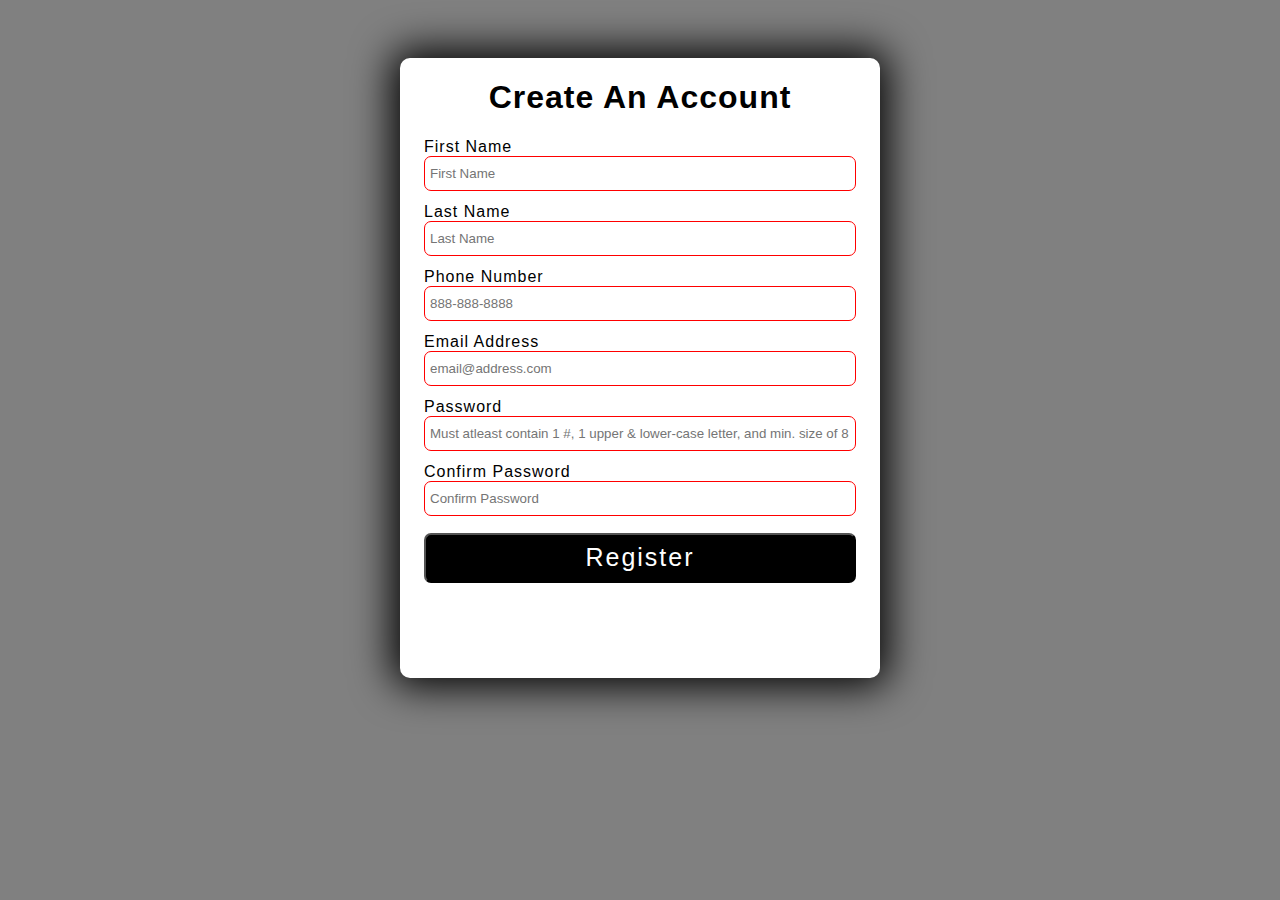
<file: index.html>
<!DOCTYPE html>
<html lang="en">
  <head>
    <meta charset="UTF-8">
    <meta http-equiv="X-UA-Compatible" content="IE=edge">
    <meta name="viewport" content="width=device-width, initial-scale=1.0">
    <title>Form Validation</title>
    <link rel="stylesheet" href="style.css">
  </head>
  <body>
      <div class="container">
        <h1>Create An Account</h1>
        <form id="form">
          <div class="form-group">
            <label for="firstName">First Name</label>
            <input type="text" id="firstName" placeholder="First Name" name="firstName" required minlength="3" maxlength="30"
            title="Can't contain numbers or special characters">
          </div>
          <div class="form-group">
            <label for="lastName">Last Name</label>
            <input type="text" id="lastName" placeholder="Last Name" name="lastName" required minlength="3" maxlength="50"
            title="Can't contain numbers or special characters">
          </div>
          <div class="form-group">
            <label for="phone">Phone Number</label>
            <input type="tel" id="phone" placeholder="888-888-8888" name="phone" required pattern="[0-9]{3}-[0-9]{3}-[0-9]{4}"
            title="must be in format # # # - # # # - # # # #">
          </div>
        <div class="form-group">
          <label for="email">Email Address</label>
          <input type="email" id="email" placeholder="email@address.com" name="email" required />
        </div>
        <div class="form-group">
          <label for="password1">Password</label>
          <input type="password" id="password1" placeholder="Must atleast contain 1 #, 1 upper & lower-case letter, and min. size of 8" required
            pattern="^(?=.*\d)(?=.*[a-z])(?=.*[A-Z])(?=.*[a-zA-Z]).{8,}$"
            title="Password must be at least 8 Characters long, with atleast one uppercase with one lowercase & one numeric character"
          >
        </div>
        <div class="form-group">
          <label for="password2">Confirm Password</label>
          <input type="password" id="password2" name="password" placeholder="Confirm Password" required pattern="^(?=.*\d)(?=.*[a-z])(?=.*[A-Z])(?=.*[a-zA-Z]).{8,}$"
          title="Password must match">
        </div>
        <button type="submit">Register</button>
      </form>
      <div class="message-container">
        <h3 id="message"></h3>
      </div>
    </div>

    <script src="script.js"></script>
  </body>
</html>
</file>
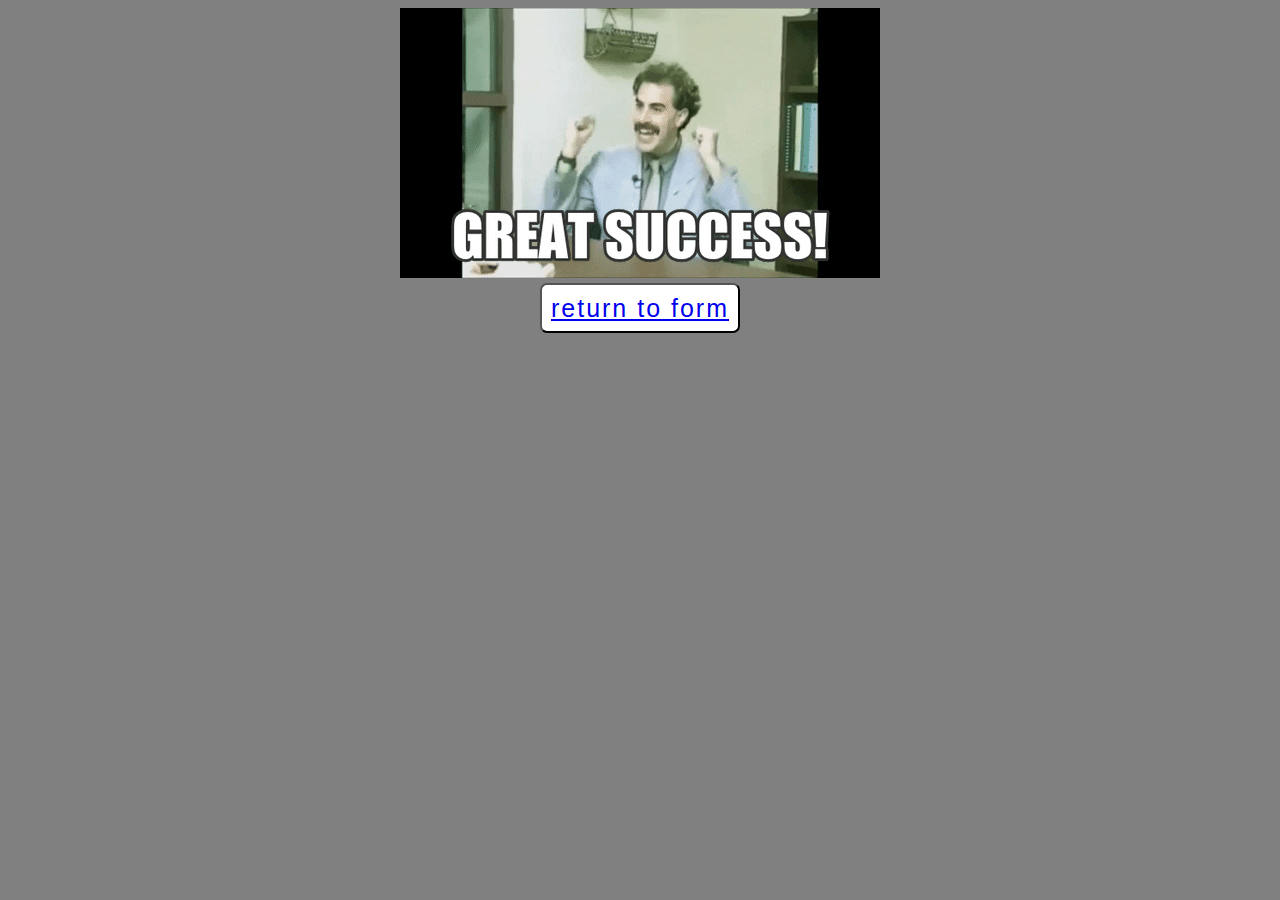
<file: success.html>
<html lang="en">
<head>
    <meta charset="UTF-8">
    <meta http-equiv="X-UA-Compatible" content="IE=edge">
    <meta name="viewport" content="width=device-width, initial-scale=1.0">
    <title>Success</title>
    <link rel="stylesheet" href="style.css">
</head>
<body class = "second">
    <div>
        <img src="/Images/success.gif" alt="">
    </div>
    <div>
        <button class = "extra"><a href="index.html">return to form</a></button>
    </div>
</body>
</html>
</file>
<file: style.css>
body {
  min-height: 80vh;
  font-family: 'Sen', sans-serif;
  letter-spacing: 1px;
  display: flex;
  align-items: center;
  justify-content: center;
  background-color: gray;
}

.second{
  display:block;
  text-align: center;
  align-items: right;
  justify-content: center;
  background-color: grey;
}

.container {
  width: 480px;
  height: 620px;
  background-color: white;
  display: flex;
  flex-direction: column;
  align-items: center;
  border-radius: 10px;
  box-shadow: 0 0 40px 8px black;
}

form {
  width: 90%;
}

.form-group {
  height: 65px;
}

label {
  position: relative;
}

input {
  width: 100%;
  height: 35px;
  padding: 5px;
  border-radius: 7px;
  outline: none;
  box-sizing: border-box;
  transition: all 0.5s;
}

input:valid {
  border: 1px solid green;
}

input:invalid {
  border: 1px solid red;
}

button {
  cursor: pointer;
  color: white;
  background-color: black;
  border-radius: 7px;
  height: 50px;
  width: 100%;
  font-family: sen, sans-serif;
  font-size: 25px;
  letter-spacing: 2px;
  margin-top: 5px;
}

.extra{
  background-color: white;
  color: red;
  height: 50px;
  width: 200px;
}

button:hover {
  filter: brightness(100%);
  background-color: rgb(15, 15, 15);
}


.message-container {
  border: 1px solid white;
  border-radius: 5px;
  width: 90%;
  margin-top: 20px;
  display: flex;
  justify-content: center;
}
</file>
